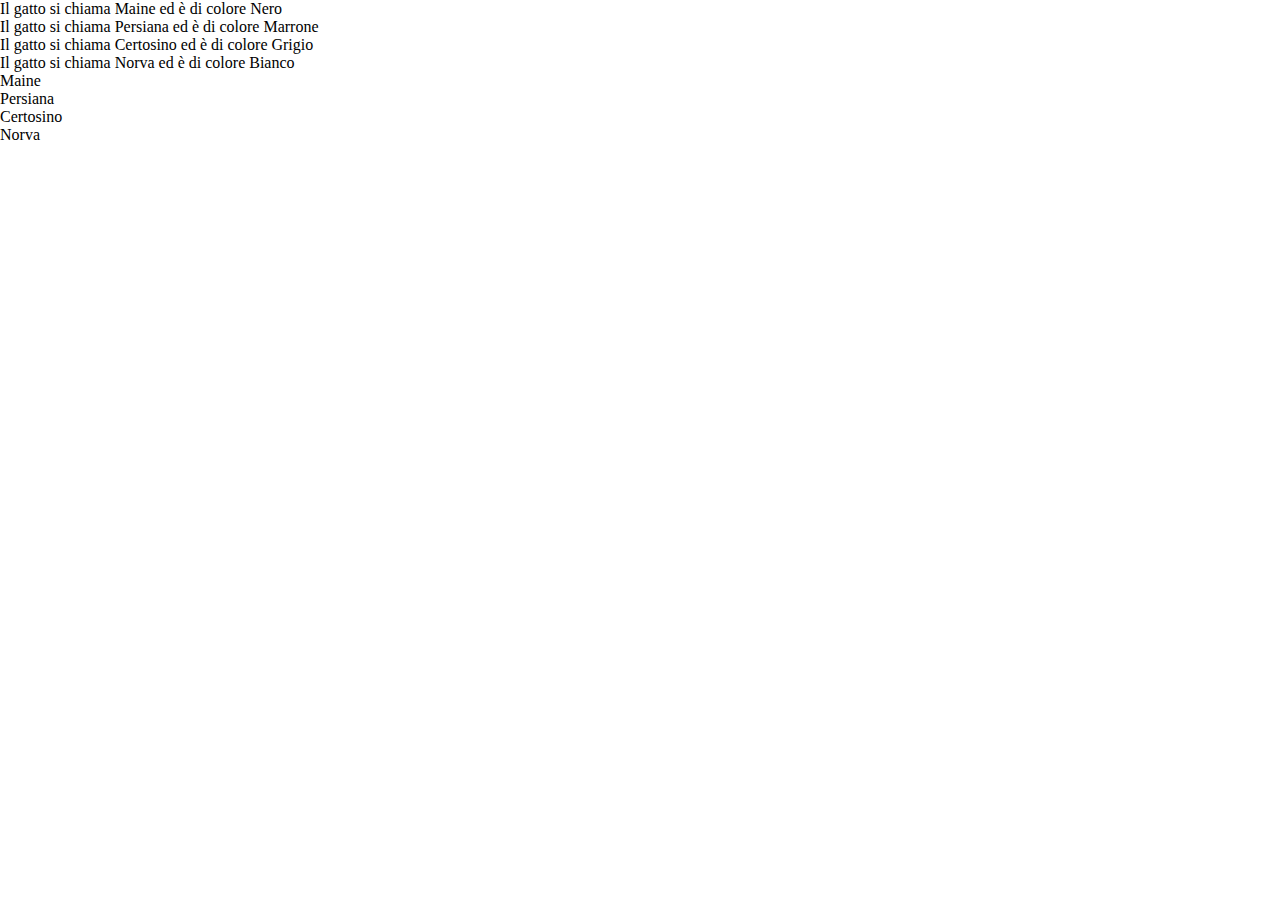
<file: es-cats/index.html>
<!DOCTYPE html>
<html lang="en">
<head>
  <meta charset="UTF-8">
  <meta name="viewport" content="width=device-width, initial-scale=1.0">
  <meta http-equiv="X-UA-Compatible" content="ie=edge">
  <title>ES6 - Cats</title>
  <link rel="stylesheet" href="https://cdnjs.cloudflare.com/ajax/libs/font-awesome/5.15.3/css/all.min.css" integrity="sha512-iBBXm8fW90+nuLcSKlbmrPcLa0OT92xO1BIsZ+ywDWZCvqsWgccV3gFoRBv0z+8dLJgyAHIhR35VZc2oM/gI1w==" crossorigin="anonymous" />
  <link rel="stylesheet" href="assets/css/master.css">
</head>
<body>
  <ul id="lista-gatti">

  </ul>
  <script src="https://cdnjs.cloudflare.com/ajax/libs/jquery/3.6.0/jquery.min.js" integrity="sha512-894YE6QWD5I59HgZOGReFYm4dnWc1Qt5NtvYSaNcOP+u1T9qYdvdihz0PPSiiqn/+/3e7Jo4EaG7TubfWGUrMQ==" crossorigin="anonymous"></script>
  <script src="./assets/js/main.js" charset="utf-8"></script>
</body>
</html>
</file>
<file: es-cats/assets/css/master.css>
* {
  padding: 0;
  margin: 0;
  box-sizing: border-box;
}
</file>
